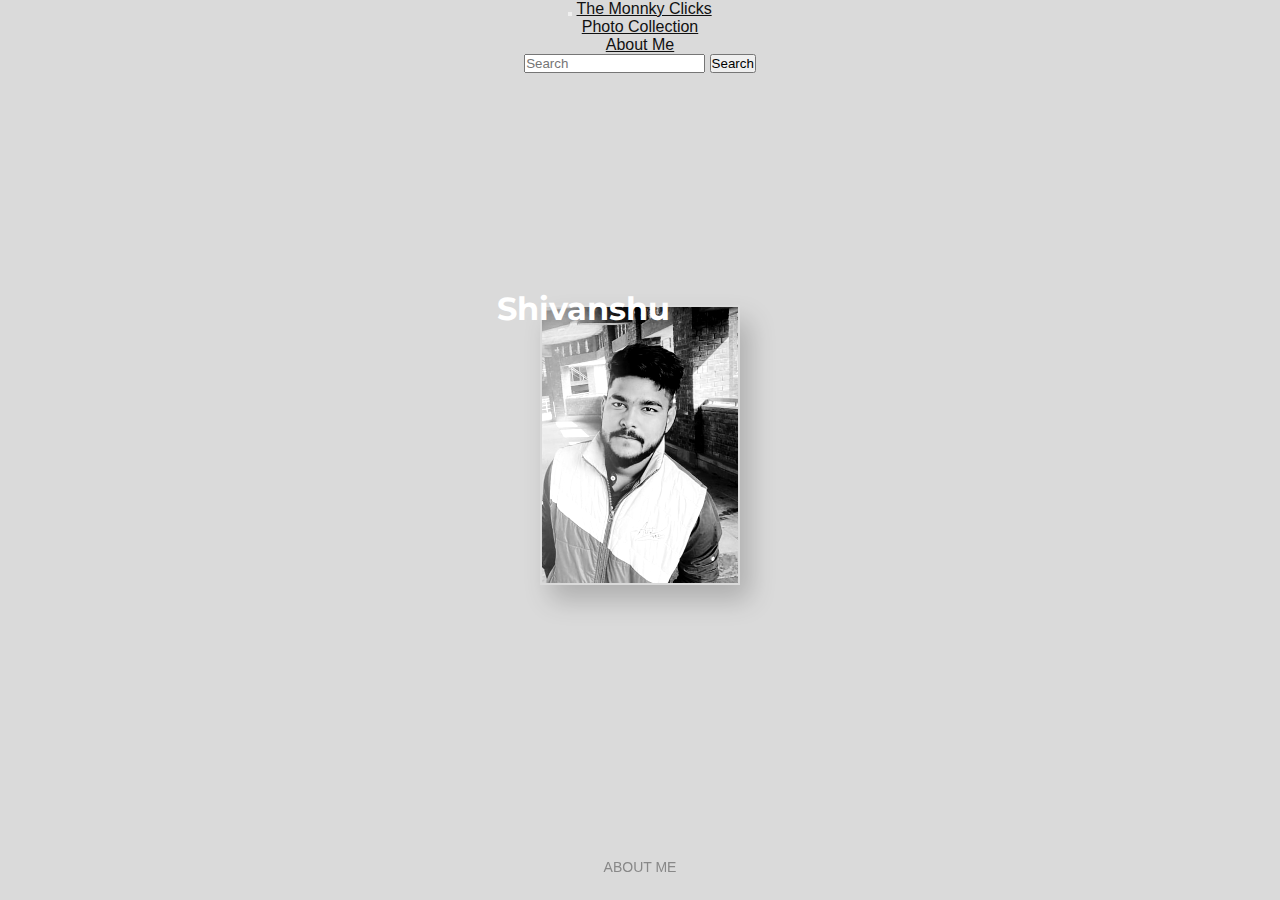
<file: aboutme.html>
<html>
    <head> <title>The Monnky Clicks</title>
        <link rel="stylesheet" href="https://cdn.jsdelivr.net/npm/bootstrap@4.5.3/dist/css/bootstrap.min.css" integrity="sha384-TX8t27EcRE3e/ihU7zmQxVncDAy5uIKz4rEkgIXeMed4M0jlfIDPvg6uqKI2xXr2" crossorigin="anonymous">
        <script src="https://code.jquery.com/jquery-3.5.1.slim.min.js" integrity="sha384-DfXdz2htPH0lsSSs5nCTpuj/zy4C+OGpamoFVy38MVBnE+IbbVYUew+OrCXaRkfj" crossorigin="anonymous"></script>
        <script src="https://cdn.jsdelivr.net/npm/bootstrap@4.5.3/dist/js/bootstrap.bundle.min.js" integrity="sha384-ho+j7jyWK8fNQe+A12Hb8AhRq26LrZ/JpcUGGOn+Y7RsweNrtN/tE3MoK7ZeZDyx" crossorigin="anonymous"></script>
        <link rel="stylesheet" href="style.css">
        <link rel="stylesheet" href="style1.css">
        
    <link rel="stylesheet" href="style3.css">
    </head>
    <body>
        <nav class="navbar navbar-expand-lg navbar-light bg-light">
            <button class="navbar-toggler" type="button" data-toggle="collapse" data-target="#navbarTogglerDemo03" aria-controls="navbarTogglerDemo03" aria-expanded="false" aria-label="Toggle navigation">
              <span class="navbar-toggler-icon"></span>
            </button>
            <a class="navbar-brand" href="./index.html">The Monnky Clicks</a>
          
            <div class="collapse navbar-collapse" id="navbarTogglerDemo03">
              <ul class="navbar-nav mr-auto mt-2 mt-lg-0">
                <li class="nav-item">
                  <a class="nav-link" href="./g.html">Photo Collection</a>
                </li>
                <li class="nav-item">
                    <a class="nav-link" href="./aboutme.html">About Me</a>
                  </li>
              </ul>
              <form class="form-inline my-2 my-lg-0">
                <input class="form-control mr-sm-2" type="search" placeholder="Search" aria-label="Search">
                <button class="btn btn-outline-success my-2 my-sm-0" type="submit">Search</button>
              </form>
            </div>
          </nav>
<div  style="height: 500px;">
    <link href="https://fonts.googleapis.com/css?family=Montserrat" rel="stylesheet">

<a href="#" class="photo">
  <h1 style="color: white;">Shivanshu</h1>
    <img src="./image.jpeg" />
  <div class="glow-wrap">
    <i class="glow"></i>
  </div>
</a>


<a href="#" target="_blank" id="author">About me</a>
</div>


              
       </script>
              <script src="./script.js"></script>
    </body>
</html>
</file>
<file: style.css>
/*footer*/
.site-footer {
    background-color: #838383;
      text-align: center;
      margin: 10px 0;
      padding: 10px 0;
  }
  
  #social-wrapper {
      text-align: center;
  }
  
  /*Social Media Icons*/
  .social-wrapper {
      text-align: center;
  }
  
  .social-wrapper ul li {
      display: inline;
      margin: 0 5px;
  }
  
  .twitter-icon,
  .facebook-icon,
  .instagram-icon,
  .linkedin-icon,
  .googleplus-icon,
  .youtube-icon,
  .foursquare-icon{
      margin-top: .625em;
      width: 40px;
      height: 40px;
      opacity: .6;
      filter: alpha(opacity=60); /* For IE8 and earlier */
    border-radius: 25px;
  }
  
  .twitter-icon:hover,
  .facebook-icon:hover,
  .instagram-icon:hover,
  .linkedin-icon:hover,
  .googleplus-icon:hover,
  .youtube-icon:hover,
  .foursquare-icon:hover {
      opacity: 1.0;
      filter: alpha(opacity=100); /* For IE8 and earlier */
  }
  
  .footer-nav p {
      text-align: center;
  }

  body {
    height: 100vh;
    padding: 0;
    margin: 0;
    background: #4a2667;
  }
  
  body {
    height: 100vh;
    padding: 0;
    margin: 0;
    background: #4a2667;
  }
  
  svg.intro {
    background: linear-gradient(135deg, #aa3bb1, #582a7e);
    max-width: 800px;
    position: absolute;
    top: 50%;
    left: 50%;
    -webkit-transform: translate(-50%, -50%);
            transform: translate(-50%, -50%);
    box-shadow: 0 30px 50px -20px #2e0642;
  }
  svg.intro .text {
    display: none;
  }
  svg.intro.go .text {
    font-family: Arial, sans-serif;
    font-size: 20px;
    text-transform: uppercase;
    display: block;
  }
  svg.intro.go .text-stroke {
    fill: none;
    stroke: #51256f;
    stroke-width: 2.8px;
    stroke-dashoffset: -900;
    stroke-dasharray: 900;
    stroke-linecap: butt;
    stroke-linejoin: round;
    -webkit-animation: dash 2.5s ease-in-out forwards;
            animation: dash 2.5s ease-in-out forwards;
  }
  svg.intro.go .text-stroke:nth-child(2) {
    -webkit-animation-delay: .3s;
            animation-delay: .3s;
  }
  svg.intro.go .text-stroke:nth-child(3) {
    -webkit-animation-delay: .9s;
            animation-delay: .9s;
  }
  svg.intro.go .text-stroke-2 {
    stroke: #f6bdfa;
    -webkit-animation-delay: 1.2s;
            animation-delay: 1.2s;
  }
  svg.intro.go .text-stroke:nth-child(5) {
    -webkit-animation-delay: 1.5s;
            animation-delay: 1.5s;
  }
  svg.intro.go .text-stroke:nth-child(6) {
    -webkit-animation-delay: 1.8s;
            animation-delay: 1.8s;
  }
  
  @-webkit-keyframes dash {
    100% {
      stroke-dashoffset: 0;
    }
  }
  
  @keyframes dash {
    100% {
      stroke-dashoffset: 0;
    }
  }
  .reload {
    position: absolute;
    bottom: 15px;
    right: 15px;
    background: #fff;
    border: none;
    border-radius: 20px;
    outline: none !important;
    font-size: 11px;
    line-height: 1.5;
    padding: 8px 12px;
    text-transform: uppercase;
    z-index: 10;
    cursor: pointer;
    box-shadow: 0 6px 7px #350e4c;
    -webkit-transition: all 0.1s cubic-bezier(0.67, 0.13, 0.1, 0.81);
    transition: all 0.1s cubic-bezier(0.67, 0.13, 0.1, 0.81);
  }
  .reload:hover {
    box-shadow: 0 4px 4px #350e4c;
    -webkit-transform: translateY(1px);
            transform: translateY(1px);
  }
  .reload:active {
    box-shadow: 0 1px 2px #244B94;
    -webkit-transform: translateY(2px);
            transform: translateY(2px);
  }
  .reload svg {
    vertical-align: middle;
    position: relative;
    top: -2px;
  }
  footer {
    left: 0;
    bottom: 0;
    width: 100%;
    background-color: red;
    color: white;
    text-align: center;
  }
</file>
<file: style1.css>
* {
    margin: 0;
    padding: 0;
    box-sizing: border-box;
  }
  
  body {
    text-align: center;
    background: #4a2667;
    font-family: 'Poppins', sans-serif;
  }
  
  .container {
    margin: 3em auto;
    width: 610px;
    border: solid white 5px;
    border-radius: 30px;
    box-shadow: 5px 5px 25px rgba(0, 0, 0, 0.5);
    overflow: hidden;
  }
  .container .thumbnail {
    flex-wrap: wrap;
  }
  .container .thumbnail .thumb {
    height: 200px;
    width: 200px;
    transition: all .2s;
    object-fit: cover;
    cursor: pointer;
  }
  .container .thumbnail .thumb:hover {
    box-shadow: 3px 3px 20px;
    opacity: .8;
  }
  
  .desc {
    position: relative;
    width: 600px;
    height: 400px;
    overflow: hidden;
  }
  .desc:hover .judul {
    transform: translateY(80px);
  }
  .desc:hover .tittle {
    background: linear-gradient(180deg, rgba(0, 0, 0, 0.8) 0%, rgba(0, 0, 0, 0.3) 30%, rgba(0, 0, 0, 0.3) 70%, rgba(0, 0, 0, 0.8) 100%);
    opacity: 1;
  }
  .desc:hover .text {
    transform: translateY(-150px);
  }
  .desc .prev {
    object-fit: cover;
    width: 600px;
    height: 400px;
  }
  .desc .tittle {
    margin: auto;
    overflow: hidden;
    width: 100%;
    height: 100%;
    position: absolute;
    transition: all .3s ease;
    opacity: 0;
    display: flex;
    flex-direction: column;
  }
  .desc .tittle .judul {
    color: white;
    padding: 20px;
    margin-top: -40px;
    transition: all .3s ease;
  }
  .desc .tittle .text {
    color: white;
    margin-top: 350px;
    padding: 20px;
    transition: all 0.35s ease 0.4s;
  }
  
  @keyframes fade {
    to {
      opacity: 1;
    }
  }
  .effect {
    opacity: 0;
    animation: fade .2s forwards;
  }
  
  .active {
    opacity: .5;
  }
  img{
      padding: 2px;
  }
</file>
<file: style3.css>
body{
    background: rgba(218,218,218,1)
  }
  
  a{
    color: #111
  }
  
  .photo{
    position: absolute;
    top: 50%;
    left: 50%;
    transform: translate(-50%, -50%);
    display: block;
  }
  
  .photo img{
    width: 200px;
    height: 280px;
    object-fit: cover;
    filter: grayscale(100%) contrast(120%);
    box-shadow: 10px 15px 25px 0 rgba(0,0,0,.2);
    display: block;
    transition: all .5s cubic-bezier(0.645, 0.045, 0.355, 1);
    margin-top: -10px;
  }
  
  .photo:hover img{
    box-shadow: 1px 1px 10px 0 rgba(0,0,0,.1);
  }
  
  .photo .glow-wrap{
    overflow: hidden;
    position: absolute;
    width: 100%;
    height: 100%;
    top: 0;
    margin-top: -10px;
  }
  
  .photo .glow{
    display: block;
    position:absolute;
    width: 40%;
    height: 200%;
    background: rgba(255,255,255,.2);
    top: 0;
    filter: blur(5px);
    transform: rotate(45deg) translate(-450%, 0);
    transition: all .5s cubic-bezier(0.645, 0.045, 0.355, 1);
  }
  
  .photo:hover .glow{
    transform: rotate(45deg) translate(450%, 0);
    transition: all 1s cubic-bezier(0.645, 0.045, 0.355, 1);
  }
  
  .photo:hover img,
  .photo:hover .glow-wrap{
    margin-top: 0;
  }
  
  h1{
    position: absolute;
    z-index: 1;
    transform: translate(-25%, -65%);
    font-family: 'Montserrat', sans-serif;
    margin: 0;
    line-height: 1.2;
  }
  
  
  /* Ends */
  
  #author{
    font-family: Helvetica, Arial;
    text-transform: uppercase;
    font-size: 14px;
    text-decoration: none;
    position: fixed;
    bottom: 25px;
    left: 50%;
    transform: translateX(-50%);
    color: #888;
  }
  
  #author:hover{
    color: #111;
  }
</file>
